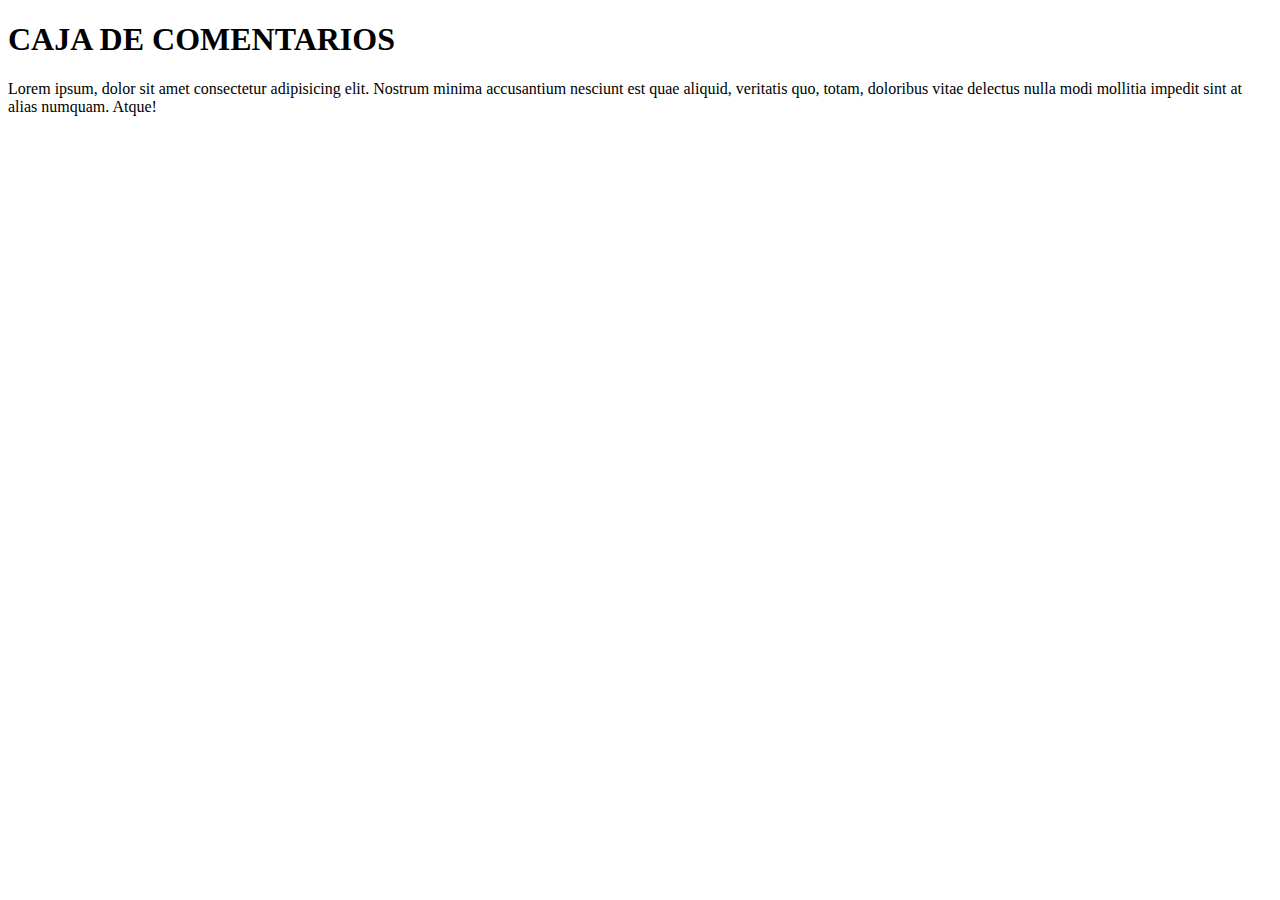
<file: pruebas.html>
<!DOCTYPE html>
<html lang="en">
<head>
    <meta charset="UTF-8">
    <meta http-equiv="X-UA-Compatible" content="IE=edge">
    <meta name="viewport" content="width=device-width, initial-scale=1.0">
    <link rel="stylesheet" href="font.css">
    <link rel="stylesheet" href="estilosdeprueba.css">
    <title>PAGINA DE PRUEBAS</title>
    </head>
    <body>
    <div id = "fb-root" > </div> <script async diferir crossorigin = "anonymous" src = "https://connect.facebook.net/es_LA/sdk.js#xfbml=1&version=v10.0" nonce = "feKOIdmB" > </script>
   <h1>CAJA DE COMENTARIOS</h1>
   Lorem ipsum, dolor sit amet consectetur adipisicing elit. Nostrum minima accusantium nesciunt est quae aliquid, veritatis quo, totam, doloribus vitae delectus nulla modi mollitia impedit sint at alias numquam. Atque!
   <div class = "fb-comments" data-href = "https://www.superprof.com.ar/blog/partes-pc/" data-width = "100%" data-numposts = "3" > </div>  
   </body>

</html>
</file>
<file: font.css>
@font-face {
  font-family: 'icomoon';
  src:  url('fonts/icomoon.eot?99fy7o');
  src:  url('fonts/icomoon.eot?99fy7o#iefix') format('embedded-opentype'),
    url('fonts/icomoon.ttf?99fy7o') format('truetype'),
    url('fonts/icomoon.woff?99fy7o') format('woff'),
    url('fonts/icomoon.svg?99fy7o#icomoon') format('svg');
  font-weight: normal;
  font-style: normal;
  font-display: block;
}

[class^="icon-"], [class*=" icon-"] {
  /* use !important to prevent issues with browser extensions that change fonts */
  font-family: 'icomoon' !important;
  speak: never;
  font-style: normal;
  font-weight: normal;
  font-variant: normal;
  text-transform: none;
  line-height: 1;

  /* Better Font Rendering =========== */
  -webkit-font-smoothing: antialiased;
  -moz-osx-font-smoothing: grayscale;
}

.icon-facebook:before {
  content: "\ea90";
}
.icon-instagram:before {
  content: "\ea92";
}
.icon-whatsapp:before {
  content: "\ea93";
}
</file>
<file: estilosdeprueba.css>
/* Propiedades de la barra de redes sociales */
.social-bar {
    position:fixed;
    left: 0;
    top: 35%;
    font-size: 1.9rem;
    display: flex;
    flex-direction: column;
    align-items: flex-start;
    z-index: 100;
}
.icon {
    color: white;
    text-decoration: none;
    padding: .7rem;
    display: flex;
    transition: all 0.5s;
}
.icon-facebook {
    background: #2E406E;
    border-radius: 0 1rem 0 0;
}
.icon-whatsapp {
    background:limegreen
}
.icon-instagram {
    background: rgba(104, 39, 90, 0.815);
    border-radius: 0 0 1rem 0;
}
.icon:hover {
    padding-left: 3rem;
    border-radius: 0 1rem 1rem 0;
    box-shadow: 0 0 .5 rgba(0, 0, 0, 0.42); 
}

/* Propiedades de la caja de comentarios */
</file>
